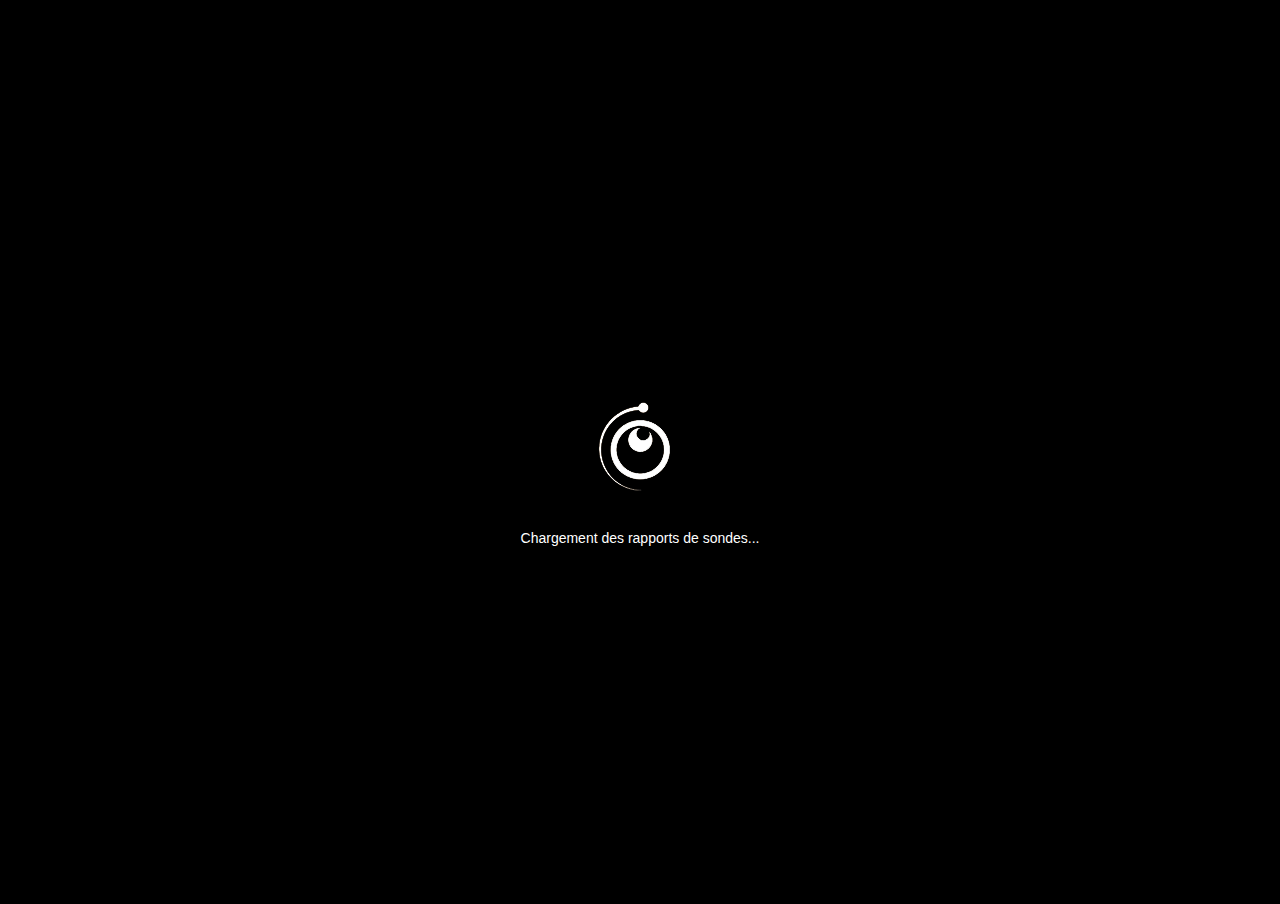
<file: test.html>
<!DOCTYPE html>
<html>
<head>
    <meta http-equiv="Content-Type" content="text/html" charset="utf-8"/>
    <title>Carte des planètes</title>

    <link rel="stylesheet" type="text/css" href="css/app.css">

</head>
<body>
    <canvas id="renderCanvas"></canvas>
    
    <div class="planetCenter">
        <div class="box planetName">
            <h1></h1>
        </div>
    </div>

    <div class="box">
        X <input id="input-x" type="number" value="0" min="-30" max="30" style="width:35px; height:14px;">
        Y <input id="input-y" type="number" value="0" min="-30" max="30" style="width:35px; height:14px;">
        Z <input id="input-z" type="number" value="0" min="-30" max="30" style="width:35px; height:14px;">
        <a href="#" class="goto-center" alt="Centrer sur Rh-Paradize" title="Centrer sur Rh-Paradize"><img src="img/ico-target.png" style="vertical-align: middle;"></a>
        <a href="#" class="stop-play" alt="Arrêter / Démarrer la lecture" title="Arrêter / Démarrer la lecture"><img src="img/ico-sound-on.png" style="vertical-align: middle;"></a>
    </div>

    <div id="placeholder">

        <div class="box planetInfo">
            <a href="#" class="close">x</a>
            <h1 class="planet-name">Template</h1>
            <strong>Code:</strong> <span class="planet-code"></span><br/>
            <strong>Position:</strong> <span class="planet-position"></span><br/>
            <strong>Taille:</strong> <span class="planet-size"></span><br/>
            <strong>Rhodium:</strong> <span class="planet-rhodium"></span><br/>
            <strong>Menace:</strong> <span class="planet-hazard"></span><br/><br/>
            
            <strong>Description:</strong> 
            <p class="planet-description"></p>

            <strong>Distance:</strong> <span class="planet-distance"></span> <a href="#" class="zoom"><img src="img/ico-zoom.png" valign="middle"></a>
        </div>
    </div>

    <!-- <scr ipt src="../inscriptions/planets"></script>-->
    <script src="js/planets.js"></script>
    <script src="https://code.jquery.com/jquery-3.1.1.min.js"></script>
    <script src="js/hand.minified-1.3.7.js"></script>
    <script src="js/babylon.custom.js"></script>
    <script>

window.speechSynthesis.getVoices();

var scene;

var createUtterance = function(text) {
    var $voices = window.speechSynthesis.getVoices();
    utterance = new SpeechSynthesisUtterance();
   
    for(i = 0; i < $voices.length ; i++) {
        if ($voices[i].name == 'Thomas') {
            utterance.voice = $voices[i];
        }
    }
   
    utterance.rate = 1;
    utterance.text = text;
    return utterance;
}


$(function() {

    var canvas = document.getElementById('renderCanvas');
    var materials = [];
    var spheres = [];
    var selected = -1;
    var read = true;
    var density = 250;   // density
    var count_asteroid = 10000;
    var total_asteroid = count_asteroid;



    var engine = new BABYLON.Engine(canvas, true,  { stencil: true });
    engine.loadingUIText = "Chargement des rapports de sondes...";
    engine.displayLoadingUI();

    // scene
    scene = new BABYLON.Scene(engine);
    scene.clearColor = new BABYLON.Color3(0.0, 0.0, 0.0);
    scene.collisionsEnabled = true;

    var assetsManager = new BABYLON.AssetsManager(scene);

    var highlight = new BABYLON.HighlightLayer("highlight", scene);
    highlight.outerGlow = true;
    highlight.innerGlow = true;

    // Skybox
    var skybox = BABYLON.MeshBuilder.CreateBox("skybox", {size:8000}, scene);
    var skyboxMaterial = new BABYLON.StandardMaterial("skybox", scene);
    skyboxMaterial.backFaceCulling = false;
    skyboxMaterial.reflectionTexture = new BABYLON.CubeTexture("img/skybox", scene);
    skyboxMaterial.reflectionTexture.coordinatesMode = BABYLON.Texture.SKYBOX_MODE;
    skyboxMaterial.diffuseColor = new BABYLON.Color3(0, 0, 0);
    skyboxMaterial.specularColor = new BABYLON.Color3(0, 0, 0);
    skybox.material = skyboxMaterial;
    //skybox.infiniteDistance = true;

    // camera
    var camera = new BABYLON.TouchCamera("camera", new BABYLON.Vector3(0, 0, -100), scene);
    camera.attachControl(canvas, false);

    
    // light
    var light = new BABYLON.PointLight("light", new BABYLON.Vector3(0, 0, 0), scene);
    //light.intensity = 1;
    light.range = 10000;
    light.parent = camera;

    loadPlanets(planets.length - 1);


    function loadPlanets(i) {

        engine.loadingUIText = "Chargement des planètes " + (planets.length - i) + " / " + planets.length + "...";
      
        //Materials
        materials[i] = new BABYLON.StandardMaterial("texture-"+i, scene);
        materials[i].emissiveColor = new BABYLON.Color3(0.2, 0.2, 0.2);
        materials[i].specularColor = new BABYLON.Color3(0.1, 0.1, 0.1);
        
        var textureTask = assetsManager.addTextureTask('task-'+i, (planets[i].texture == '') ? "img/rock.jpg" : planets[i].texture );
        textureTask.onSuccess = function(task) {
            materials[task.name.split('-')[1]].diffuseTexture = task.texture;
        }

        var bumpTask = assetsManager.addTextureTask('bump-'+i, (planets[i].bump == '') ? "img/bump.jpg" : planets[i].bump );
        bumpTask.onSuccess = function(task) {
            materials[task.name.split('-')[1]].bumpTexture = task.texture;
        }

        if (planets[i].color.toUpperCase() != '#FFFFFF') {
            materials[i].diffuseColor = new BABYLON.Color3.FromHexString(planets[i].color.toUpperCase());
        }
                  
        //Spheres
        spheres[i] = BABYLON.Mesh.CreateSphere(i, 16, (planets[i].size * 3), scene);
        spheres[i].actionManager = new BABYLON.ActionManager(scene);
        spheres[i].position.x = (planets[i].position.x);
        spheres[i].position.y = (planets[i].position.y);
        spheres[i].position.z = (planets[i].position.z);
        spheres[i].material = materials[i];

        i--;
        if (i >= 0) {
            setTimeout(function(){
                loadPlanets(i);
            });
        } else {
            setTimeout(function(){
                loadAsteroid()
            });
        }

    }

    

    function loadAsteroid() {

        engine.loadingUIText = "Chargement de la ceinture d'astéroïdes "+(total_asteroid - count_asteroid + 1) + " / " + total_asteroid + "...";
        count_asteroid -= density;

        //Materials
        material_asteroid = new BABYLON.StandardMaterial("texture-asteroid", scene);
        material_asteroid.diffuseTexture = new BABYLON.Texture('img/rock.jpg', scene);
        material_asteroid.bumpTexture = new BABYLON.Texture('img/bump.jpg', scene);
        material_asteroid.emissiveColor = new BABYLON.Color3(0.2, 0.2, 0.2);
        material_asteroid.specularColor = new BABYLON.Color3(0.1, 0.1, 0.1);
        material_asteroid.backFaceCulling = false;

        var SolidParticleSystem = new BABYLON.SolidParticleSystem('SolidParticleSystem', scene, {updatable: false});
        var sphere = BABYLON.MeshBuilder.CreateSphere("s", {diameter: 1, segments: 8}, scene);

        SolidParticleSystem.addShape(sphere, density, {positionFunction: myPositionFunction, vertexFunction: myVertexFunction});
        sphere.dispose();   // dispose the model

        var asteroid = SolidParticleSystem.buildMesh();
        asteroid.material = material_asteroid;
        asteroid.rotation.z = -0.08 * Math.PI;
        asteroid.position.x = -800;
        asteroid.position.y = 1300;
        asteroid.position.z = -800;

        if (count_asteroid > 0) {
            setTimeout(function(){
                loadAsteroid();
            });
        } else {
            setTimeout(function(){
                engine.loadingUIText = "Chargement des textures..."
                assetsManager.load();
            });
        }

    }

    function myVertexFunction(particle, vertex, i) {
        vertex.x *= (Math.random() + 1);
        vertex.y *= (Math.random() + 1);
        vertex.z *= (Math.random() + 1);
    };

    function myPositionFunction(particle, i, s) {
        scale = Math.random() + Math.random() + Math.random();
        particle.scale.x = (scale + (Math.random() * 3)) * 0.8;
        particle.scale.y = (scale + (Math.random() * 3)) * 0.8;
        particle.scale.z = (scale + (Math.random() * 3)) * 0.8;

        nb = density;
        radius = 2000;
        variation = 300;
        var angle = (s / nb) * Math.PI * 2;

        particle.position.x = (Math.cos(angle)*radius) + (Math.random()*variation) - (variation/2);
        particle.position.z = (Math.sin(angle)*radius) + (Math.random()*variation) - (variation/2);
        particle.position.y = (Math.random()*variation/3) + (Math.random()*variation/3) + (Math.random()*variation/3) - (variation/2);

        particle.rotation.x = Math.random() * Math.PI;
        particle.rotation.y = Math.random() * Math.PI;
        particle.rotation.z = Math.random() * Math.PI;
    };

    function smoothSetTarget(position, callback) {
        var camera = scene.activeCamera;
        var start = new BABYLON.Vector3(camera.getTarget().x, camera.getTarget().y, camera.getTarget().z);
        
        camera.setTarget(position);
        var goal = new BABYLON.Vector3(camera.rotation.x, camera.rotation.y, camera.rotation.z);
        camera.setTarget(start);


        var anim = BABYLON.Animation.CreateAndStartAnimation("anim", camera, "rotation", 30, 10, camera.rotation, goal, 2, null, function(){
            callback();
        });
        
    };


    function smoothFocus(position) {

        var camera = scene.activeCamera;
        var tmp = BABYLON.Mesh.CreateSphere("tmp", 16, 1, scene);
                       
        var distance = BABYLON.Vector3.Distance(camera.position, position);
        var pos = position.subtract(camera.position);
        
        tmp.position = position.clone();
        tmp.translate(pos, -0.8, 0);
        tmp_position = tmp.position;

        tmp.dispose();

        var anim = BABYLON.Animation.CreateAndStartAnimation("anim", camera, "position", 30, 10, camera.position, tmp_position, 2);
    }


    function smoothZoom(position) {

        var camera = scene.activeCamera;
        var tmp = BABYLON.Mesh.CreateSphere("tmp", 16, 1, scene);
                       
        var distance = BABYLON.Vector3.Distance(camera.position, position);
        var pos = position.subtract(camera.position);
        
        tmp.position = position.clone();
        tmp.translate(pos, (-20 / distance), 0);
        tmp_position = tmp.position;

        tmp.dispose();
        
        var frames = Math.round(distance / 10);
        frames = Math.min(frames, 50);
        frames = Math.max(frames, 10);

        var anim = BABYLON.Animation.CreateAndStartAnimation("anim", camera, "position", 30, frames, camera.position, tmp_position, 2);
    }


    scene.onPointerObservable.add(function (eventData, eventState) {
        
        $('.planetName').hide();

        for (var i = scene.meshes.length - 1; i >= 0; i--) {
            if (selected != scene.meshes[i].id) scene.highlightLayers[0].removeMesh(scene.meshes[i]);
        }

        canvas.style.cursor = "default";

        if (eventData.pickInfo.hit && eventData.pickInfo.pickedMesh.id != 'skybox') {

            canvas.style.cursor = "pointer";

            if (eventData.type == 1) {
                $('.planetInfo').hide();
                window.speechSynthesis.cancel();

                if (selected == eventData.pickInfo.pickedMesh.id) {
                    selected = -1;
                } else {
                    selected = eventData.pickInfo.pickedMesh.id;

                    var position = '&Xscr;:'+planets[selected].position.x+',  &Yscr;:'+planets[selected].position.y+',  &Zscr;:'+planets[selected].position.z;

                    $('.planetInfo .planet-name').text(planets[selected].name);
                    $('.planetInfo .planet-code').text(planets[selected].code);
                    $('.planetInfo .planet-position').html(position);
                    $('.planetInfo .planet-size').html( new Array(planets[selected].size + 1).join('&#9733;') );
                    $('.planetInfo .planet-rhodium').html( new Array(planets[selected].rhodium + 1).join('&#9733;'));
                    $('.planetInfo .planet-hazard').html( new Array(planets[selected].hazard + 1).join('&#9733;'));
                    $('.planetInfo .planet-description').text(planets[selected].description);
                    $('.planetInfo .zoom').data("id", selected);

                    $('.planetInfo').show();

                    if (read) window.speechSynthesis.speak(createUtterance($('.planetInfo .planet-description').text()));

                    smoothSetTarget(
                        eventData.pickInfo.pickedMesh.position,
                        function(){smoothFocus(eventData.pickInfo.pickedMesh.position)}
                    );

                }

            }

            if (selected == eventData.pickInfo.pickedMesh.id) {
                scene.highlightLayers[0].addMesh(eventData.pickInfo.pickedMesh, BABYLON.Color3.Yellow());
            } else {
                scene.highlightLayers[0].addMesh(eventData.pickInfo.pickedMesh, BABYLON.Color3.Green());
            }

            $('.planetName h1').html(planets[eventData.pickInfo.pickedMesh.id].name);
            $('.planetName').show();

        }

    });


    assetsManager.onFinish = function (tasks) {

        engine.runRenderLoop(function(){

            if (camera.position.x > 1800) camera.position.x = 1800;
            if (camera.position.y > 1800) camera.position.y = 1800;
            if (camera.position.z > 1800) camera.position.z = 1800;

            if (camera.position.x < -1800) camera.position.x = -1800;
            if (camera.position.y < -1800) camera.position.y = -1800;
            if (camera.position.z < -1800) camera.position.z = -1800;

            if (selected != -1) {
                var cur_mesh = scene.getNodeByID(selected);
                var distance = BABYLON.Vector3.Distance(scene.activeCamera.position, cur_mesh.position);

                $('.planetInfo:visible:first .planet-distance').text(Math.round(distance));
            }

            
            scene.render();
        });

    };

    assetsManager.onTaskSuccess = function (tasks) {
        engine.loadingUIText = "Chargement des textures " + (assetsManager.tasks.length - assetsManager.waitingTasksCount) + " / " + assetsManager.tasks.length + "...";

    };
    
    assetsManager.onTaskError = function (tasks) {
        console.log('onTaskError');
        console.log(tasks);

    }; 

    window.addEventListener('resize', function(){
        engine.resize();
    });


    $(document).on('click', '.close', function(event){
       
        $('.planetInfo').hide();
        for (var i = scene.meshes.length - 1; i >= 0; i--) {
            scene.highlightLayers[0].removeMesh(scene.meshes[i]);
        }

        selected = -1;
        window.speechSynthesis.cancel();

        $('#renderCanvas').focus();
        
    });

    $(document).on('click', '.zoom', function(event){                  
        var cur_mesh = scene.getNodeByID($(this).data('id'));
        smoothSetTarget(cur_mesh.position, function(){smoothZoom(cur_mesh.position)} );
        $('#renderCanvas').focus();
    });

    $(document).on('click', '.goto-center', function(event){                  
        var position = new BABYLON.Vector3($('#input-x').val(), $('#input-y').val(), $('#input-z').val());
        smoothSetTarget(position, function(){smoothZoom(position)} );
        $('#renderCanvas').focus();
    });

    $(document).on('click', '.stop-play', function(event){                  
        read = !read;
        window.speechSynthesis.cancel();

        $(this).find('img').attr('src', 'img/ico-sound-off.png');
        if (read) $(this).find('img').attr('src', 'img/ico-sound-on.png');
    });


    $(document).on('DOMMouseScroll', function(e) {
        var camera = scene.activeCamera;

        var length = e.detail;
        var DirX = Math.sin(camera.rotation.y) * Math.cos(camera.rotation.x);
        var DirY = -Math.sin(camera.rotation.x);
        var DirZ = Math.cos(camera.rotation.y) * Math.cos(camera.rotation.x);
        camera.cameraDirection = camera.cameraDirection.add(new BABYLON.Vector3(length * DirX, length * DirY, length * DirZ));

    });


    $(document).on('mousewheel', function(e) {

        var camera = scene.activeCamera;

        var length = e.originalEvent.wheelDelta / 200;
        var DirX = Math.sin(camera.rotation.y) * Math.cos(camera.rotation.x);
        var DirY = -Math.sin(camera.rotation.x);
        var DirZ = Math.cos(camera.rotation.y) * Math.cos(camera.rotation.x);
        camera.cameraDirection = camera.cameraDirection.add(new BABYLON.Vector3(length * DirX, length * DirY, length * DirZ));

    });



});


    </script>


</body>
</html>
</file>
<file: css/app.css>
html, body {
    overflow: hidden;
    width   : 100%;
    height  : 100%;
    margin  : 0;
    padding : 0;

    background-color: #000;
}

#renderCanvas {
    width   : 100%;
    height  : 100%;
    touch-action: none;
}

.box {
    position: absolute;
    top : 20px;
    right : 20px;

    border-radius: 20px;
    border: 1px solid yellow;
    padding: 16px 16px 16px 16px;
    width: 250px;
    
    color : yellow;
    background-color: rgba(0, 0, 0, 0.5);
    font-family: Arial;
    text-align: center;
}

.box a {
    color: inherit;
    text-decoration: none;
}

.planetInfo {
    display: none;
    top : 90px;
    right : 20px;

    width: 250px;
    height: 350px;
    text-align: left;
}

.planetInfo h1 {
    text-align: center;
    margin: 0 5px 15px 5px;
    font-size: 130%;
}

.planetInfo p {
    font-size: 80%;
    margin: 0;
}

.planetInfo a.close {
    float: right;
    color: inherit;
    text-decoration: none;   
}

.planetCenter {
    position: absolute;
    bottom : 30px;
    left : 50%;
    width: 300px;
}

.planetName {
    display: none;
    position: relative;
    left: -50%;
    top : initial;
    right : initial;

    color : green;
    border: 1px solid green;
}

.planetName h1 {
    text-align: center;
    margin: 0;
    font-size: 100%;
}

.zoom {
    font-size: 200%;
}
</file>
